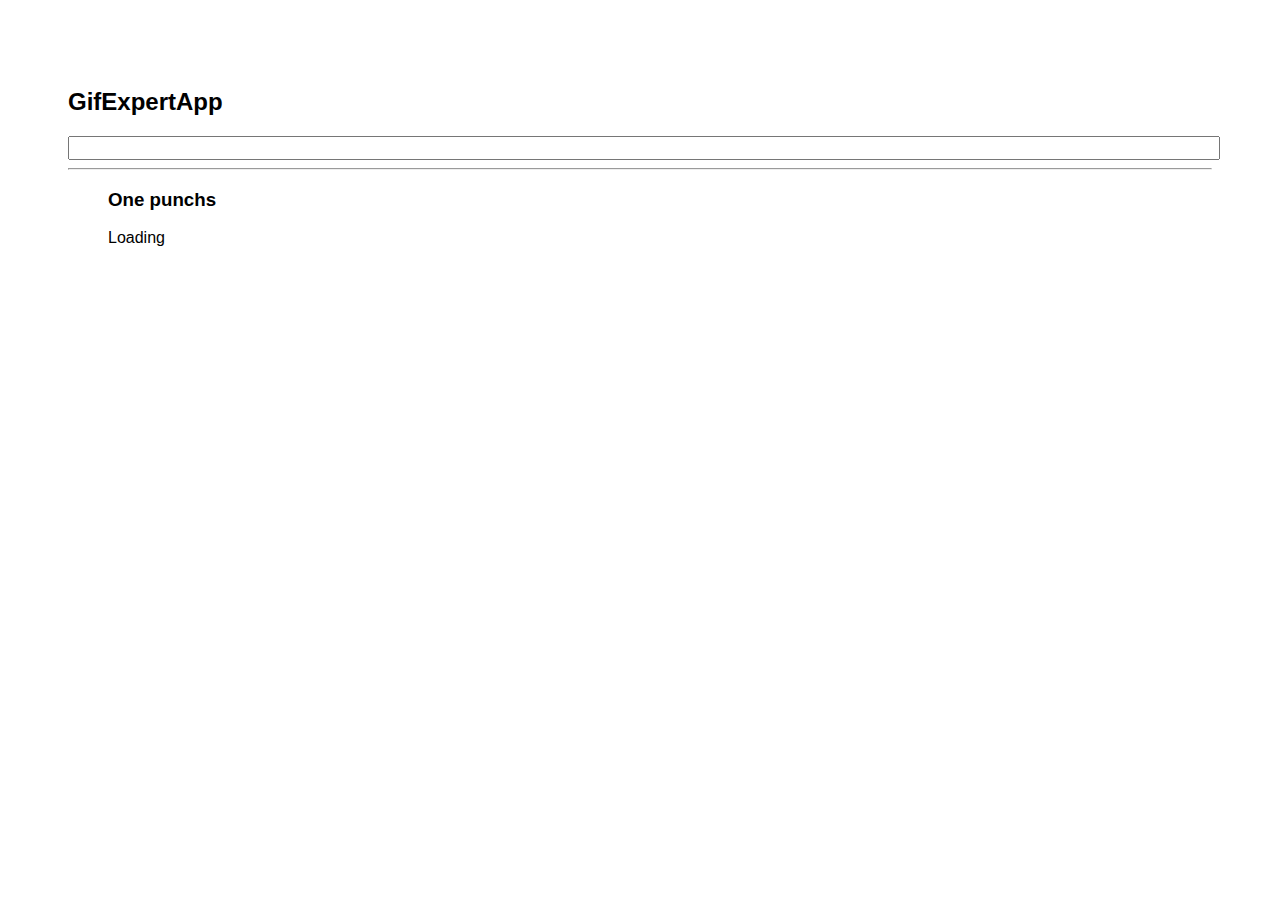
<file: docs/index.html>
<!doctype html>
<html lang="en">

<head>
    <meta charset="utf-8" />
    <link rel="icon" href="./favicon.ico" />
    <meta name="viewport" content="width=device-width,initial-scale=1" />
    <meta name="theme-color" content="#000000" />
    <meta name="description" content="Web site created using create-react-app" />
    <link rel="apple-touch-icon" href="./logo192.png" />
    <link rel="manifest" href="./manifest.json" />
    <link rel="stylesheet" href="https://cdnjs.cloudflare.com/ajax/libs/animate.css/4.1.1/animate.min.css" />
    <title>GifExpertApp</title>
    <link href="./static/css/main.bfc84b96.chunk.css" rel="stylesheet">
</head>

<body><noscript>You need to enable JavaScript to run this app.</noscript>
    <div id="root"></div>
    <script>!function (e) { function r(r) { for (var n, p, f = r[0], i = r[1], l = r[2], c = 0, s = []; c < f.length; c++)p = f[c], Object.prototype.hasOwnProperty.call(o, p) && o[p] && s.push(o[p][0]), o[p] = 0; for (n in i) Object.prototype.hasOwnProperty.call(i, n) && (e[n] = i[n]); for (a && a(r); s.length;)s.shift()(); return u.push.apply(u, l || []), t() } function t() { for (var e, r = 0; r < u.length; r++) { for (var t = u[r], n = !0, f = 1; f < t.length; f++) { var i = t[f]; 0 !== o[i] && (n = !1) } n && (u.splice(r--, 1), e = p(p.s = t[0])) } return e } var n = {}, o = { 1: 0 }, u = []; function p(r) { if (n[r]) return n[r].exports; var t = n[r] = { i: r, l: !1, exports: {} }; return e[r].call(t.exports, t, t.exports, p), t.l = !0, t.exports } p.m = e, p.c = n, p.d = function (e, r, t) { p.o(e, r) || Object.defineProperty(e, r, { enumerable: !0, get: t }) }, p.r = function (e) { "undefined" != typeof Symbol && Symbol.toStringTag && Object.defineProperty(e, Symbol.toStringTag, { value: "Module" }), Object.defineProperty(e, "__esModule", { value: !0 }) }, p.t = function (e, r) { if (1 & r && (e = p(e)), 8 & r) return e; if (4 & r && "object" == typeof e && e && e.__esModule) return e; var t = Object.create(null); if (p.r(t), Object.defineProperty(t, "default", { enumerable: !0, value: e }), 2 & r && "string" != typeof e) for (var n in e) p.d(t, n, function (r) { return e[r] }.bind(null, n)); return t }, p.n = function (e) { var r = e && e.__esModule ? function () { return e.default } : function () { return e }; return p.d(r, "a", r), r }, p.o = function (e, r) { return Object.prototype.hasOwnProperty.call(e, r) }, p.p = "/"; var f = this["webpackJsonpgif-expert-app"] = this["webpackJsonpgif-expert-app"] || [], i = f.push.bind(f); f.push = r, f = f.slice(); for (var l = 0; l < f.length; l++)r(f[l]); var a = i; t() }([])</script>
    <script src="./static/js/2.de17bf47.chunk.js"></script>
    <script src="./static/js/main.a18c7ecd.chunk.js"></script>
</body>

</html>
</file>
<file: docs/static/css/main.bfc84b96.chunk.css>
*{font-family:Arial,Helvetica,sans-serif}body{padding:60px}input{color:teal;width:100%;font-size:1rem}.card-grid{display:flex;flex-direction:row;flex-wrap:wrap}.card{align-content:center;border:1px solid grey;border-radius:6px;margin-bottom:10px;margin-right:10px;overflow:hidden}.card p{padding:5px;text-align:center}.card img{max-height:170px}
/*# sourceMappingURL=main.bfc84b96.chunk.css.map */
</file>
